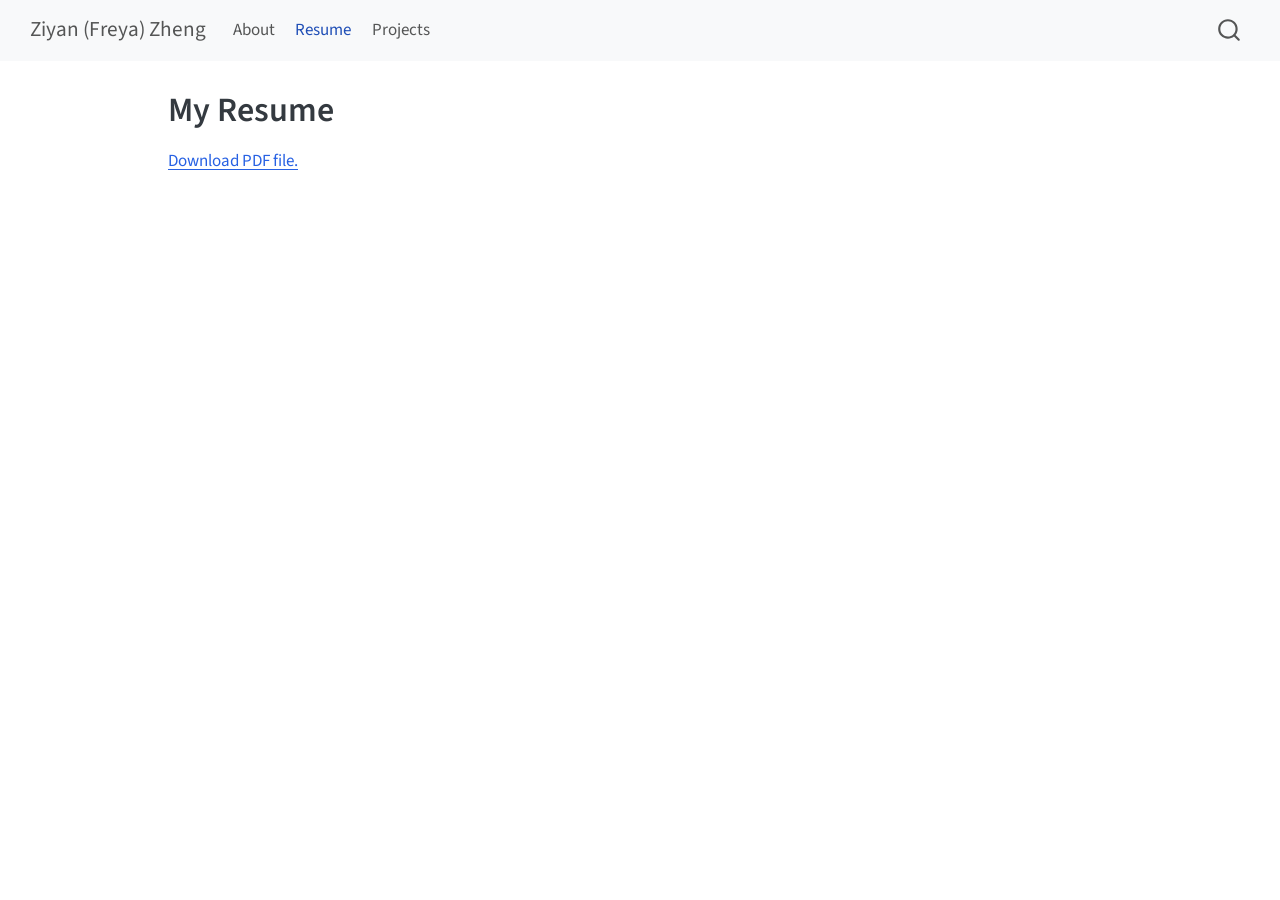
<file: docs/resume.html>
<!DOCTYPE html>
<html xmlns="http://www.w3.org/1999/xhtml" lang="en" xml:lang="en"><head>

<meta charset="utf-8">
<meta name="generator" content="quarto-1.9.37">

<meta name="viewport" content="width=device-width, initial-scale=1.0, user-scalable=yes">


<title>My Resume – Ziyan (Freya) Zheng</title>
<style>
/* Default styles provided by pandoc.
** See https://pandoc.org/MANUAL.html#variables-for-html for config info.
*/
code{white-space: pre-wrap;}
span.smallcaps{font-variant: small-caps;}
div.columns{display: flex; gap: min(4vw, 1.5em);}
div.column{flex: auto; overflow-x: auto;}
div.hanging-indent{margin-left: 1.5em; text-indent: -1.5em;}
ul.task-list{list-style: none;}
ul.task-list li input[type="checkbox"] {
  width: 0.8em;
  margin: 0 0.8em 0.2em -1em; /* quarto-specific, see https://github.com/quarto-dev/quarto-cli/issues/4556 */ 
  vertical-align: middle;
}
</style>


<script src="site_libs/quarto-nav/quarto-nav.js"></script>
<script src="site_libs/quarto-nav/headroom.min.js"></script>
<script src="site_libs/clipboard/clipboard.min.js"></script>
<script src="site_libs/quarto-search/autocomplete.umd.js"></script>
<script src="site_libs/quarto-search/fuse.min.js"></script>
<script src="site_libs/quarto-search/quarto-search.js"></script>
<meta name="quarto:offset" content="./">
<script src="site_libs/quarto-html/quarto.js" type="module"></script>
<script src="site_libs/quarto-html/tabsets/tabsets.js" type="module"></script>
<script src="site_libs/quarto-html/popper.min.js"></script>
<script src="site_libs/quarto-html/tippy.umd.min.js"></script>
<script src="site_libs/quarto-html/anchor.min.js"></script>
<link href="site_libs/quarto-html/tippy.css" rel="stylesheet">
<link href="site_libs/quarto-html/quarto-syntax-highlighting-7f8f88aac4f3542376d5c11b86a4c14d.css" rel="stylesheet" id="quarto-text-highlighting-styles">
<script src="site_libs/bootstrap/bootstrap.min.js"></script>
<link href="site_libs/bootstrap/bootstrap-icons.css" rel="stylesheet">
<link href="site_libs/bootstrap/bootstrap-158031087360bce0ff56dc785ce39e06.min.css" rel="stylesheet" append-hash="true" id="quarto-bootstrap" data-mode="light">
<script id="quarto-search-options" type="application/json">{
  "location": "navbar",
  "copy-button": false,
  "collapse-after": 3,
  "panel-placement": "end",
  "type": "overlay",
  "limit": 50,
  "keyboard-shortcut": [
    "f",
    "/",
    "s"
  ],
  "show-item-context": false,
  "language": {
    "search-no-results-text": "No results",
    "search-matching-documents-text": "matching documents",
    "search-copy-link-title": "Copy link to search",
    "search-hide-matches-text": "Hide additional matches",
    "search-more-match-text": "more match in this document",
    "search-more-matches-text": "more matches in this document",
    "search-clear-button-title": "Clear",
    "search-text-placeholder": "",
    "search-detached-cancel-button-title": "Cancel",
    "search-submit-button-title": "Submit",
    "search-label": "Search"
  }
}</script>


<link rel="stylesheet" href="styles.css">
</head>

<body class="nav-fixed quarto-light">

<div id="quarto-search-results"></div>
  <header id="quarto-header" class="headroom fixed-top">
    <nav class="navbar navbar-expand-lg " data-bs-theme="dark">
      <div class="navbar-container container-fluid">
      <div class="navbar-brand-container mx-auto">
    <a class="navbar-brand" href="./index.html">
    <span class="navbar-title">Ziyan (Freya) Zheng</span>
    </a>
  </div>
            <div id="quarto-search" class="" title="Search"></div>
          <button class="navbar-toggler" type="button" data-bs-toggle="collapse" data-bs-target="#navbarCollapse" aria-controls="navbarCollapse" role="menu" aria-expanded="false" aria-label="Toggle navigation" onclick="if (window.quartoToggleHeadroom) { window.quartoToggleHeadroom(); }">
  <span class="navbar-toggler-icon"></span>
</button>
          <div class="collapse navbar-collapse" id="navbarCollapse">
            <ul class="navbar-nav navbar-nav-scroll me-auto">
  <li class="nav-item">
    <a class="nav-link" href="./index.html"> 
<span class="menu-text">About</span></a>
  </li>  
  <li class="nav-item">
    <a class="nav-link active" href="./resume.html" aria-current="page"> 
<span class="menu-text">Resume</span></a>
  </li>  
  <li class="nav-item">
    <a class="nav-link" href="./projects.html"> 
<span class="menu-text">Projects</span></a>
  </li>  
</ul>
          </div> <!-- /navcollapse -->
            <div class="quarto-navbar-tools">
</div>
      </div> <!-- /container-fluid -->
    </nav>
</header>
<!-- content -->
<div id="quarto-content" class="quarto-container page-columns page-rows-contents page-layout-article page-navbar">
<!-- sidebar -->
<!-- margin-sidebar -->
    <div id="quarto-margin-sidebar" class="sidebar margin-sidebar zindex-bottom">
        
    </div>
<!-- main -->
<main class="content" id="quarto-document-content">

<header id="title-block-header" class="quarto-title-block default">
<div class="quarto-title">
<h1 class="title">My Resume</h1>
</div>



<div class="quarto-title-meta">

    
  
    
  </div>
  


</header>


<p><object data="files/resume.pdf" type="application/pdf" width="120%" height="900"><a href="files/resume.pdf" download="">Download PDF file.</a></object></p>



</main> <!-- /main -->
<script id="quarto-html-after-body" type="application/javascript">
  window.document.addEventListener("DOMContentLoaded", function (event) {
    const icon = "";
    const anchorJS = new window.AnchorJS();
    anchorJS.options = {
      placement: 'right',
      icon: icon
    };
    anchorJS.add('.anchored');
    const isCodeAnnotation = (el) => {
      for (const clz of el.classList) {
        if (clz.startsWith('code-annotation-')) {                     
          return true;
        }
      }
      return false;
    }
    const onCopySuccess = function(e) {
      // button target
      const button = e.trigger;
      // don't keep focus
      button.blur();
      // flash "checked"
      button.classList.add('code-copy-button-checked');
      var currentTitle = button.getAttribute("title");
      button.setAttribute("title", "Copied!");
      let tooltip;
      if (window.bootstrap) {
        button.setAttribute("data-bs-toggle", "tooltip");
        button.setAttribute("data-bs-placement", "left");
        button.setAttribute("data-bs-title", "Copied!");
        tooltip = new bootstrap.Tooltip(button, 
          { trigger: "manual", 
            customClass: "code-copy-button-tooltip",
            offset: [0, -8]});
        tooltip.show();    
      }
      setTimeout(function() {
        if (tooltip) {
          tooltip.hide();
          button.removeAttribute("data-bs-title");
          button.removeAttribute("data-bs-toggle");
          button.removeAttribute("data-bs-placement");
        }
        button.setAttribute("title", currentTitle);
        button.classList.remove('code-copy-button-checked');
      }, 1000);
      // clear code selection
      e.clearSelection();
    }
    const getTextToCopy = function(trigger) {
      const outerScaffold = trigger.parentElement.cloneNode(true);
      const codeEl = outerScaffold.querySelector('code');
      for (const childEl of codeEl.children) {
        if (isCodeAnnotation(childEl)) {
          childEl.remove();
        }
      }
      return codeEl.innerText;
    }
    const clipboard = new window.ClipboardJS('.code-copy-button:not([data-in-quarto-modal])', {
      text: getTextToCopy
    });
    clipboard.on('success', onCopySuccess);
    if (window.document.getElementById('quarto-embedded-source-code-modal')) {
      const clipboardModal = new window.ClipboardJS('.code-copy-button[data-in-quarto-modal]', {
        text: getTextToCopy,
        container: window.document.getElementById('quarto-embedded-source-code-modal')
      });
      clipboardModal.on('success', onCopySuccess);
    }
      var localhostRegex = new RegExp(/^(?:http|https):\/\/localhost\:?[0-9]*\//);
      var mailtoRegex = new RegExp(/^mailto:/);
        var filterRegex = new RegExp('/' + window.location.host + '/');
      var isInternal = (href) => {
          return filterRegex.test(href) || localhostRegex.test(href) || mailtoRegex.test(href);
      }
      // Inspect non-navigation links and adorn them if external
     var links = window.document.querySelectorAll('a[href]:not(.nav-link):not(.navbar-brand):not(.toc-action):not(.sidebar-link):not(.sidebar-item-toggle):not(.pagination-link):not(.no-external):not([aria-hidden]):not(.dropdown-item):not(.quarto-navigation-tool):not(.about-link)');
      for (var i=0; i<links.length; i++) {
        const link = links[i];
        if (!isInternal(link.href)) {
          // undo the damage that might have been done by quarto-nav.js in the case of
          // links that we want to consider external
          if (link.dataset.originalHref !== undefined) {
            link.href = link.dataset.originalHref;
          }
        }
      }
    function tippyHover(el, contentFn, onTriggerFn, onUntriggerFn) {
      const config = {
        allowHTML: true,
        maxWidth: 500,
        delay: 100,
        arrow: false,
        appendTo: function(el) {
            return el.parentElement;
        },
        interactive: true,
        interactiveBorder: 10,
        theme: 'quarto',
        placement: 'bottom-start',
      };
      if (contentFn) {
        config.content = contentFn;
      }
      if (onTriggerFn) {
        config.onTrigger = onTriggerFn;
      }
      if (onUntriggerFn) {
        config.onUntrigger = onUntriggerFn;
      }
      window.tippy(el, config); 
    }
    const noterefs = window.document.querySelectorAll('a[role="doc-noteref"]');
    for (var i=0; i<noterefs.length; i++) {
      const ref = noterefs[i];
      tippyHover(ref, function() {
        // use id or data attribute instead here
        let href = ref.getAttribute('data-footnote-href') || ref.getAttribute('href');
        try { href = new URL(href).hash; } catch {}
        const id = href.replace(/^#\/?/, "");
        const note = window.document.getElementById(id);
        if (note) {
          return note.innerHTML;
        } else {
          return "";
        }
      });
    }
    const xrefs = window.document.querySelectorAll('a.quarto-xref');
    const processXRef = (id, note) => {
      // Strip column container classes
      const stripColumnClz = (el) => {
        el.classList.remove("page-full", "page-columns");
        if (el.children) {
          for (const child of el.children) {
            stripColumnClz(child);
          }
        }
      }
      stripColumnClz(note)
      if (id === null || id.startsWith('sec-')) {
        // Special case sections, only their first couple elements
        const container = document.createElement("div");
        if (note.children && note.children.length > 2) {
          container.appendChild(note.children[0].cloneNode(true));
          for (let i = 1; i < note.children.length; i++) {
            const child = note.children[i];
            if (child.tagName === "P" && child.innerText === "") {
              continue;
            } else {
              container.appendChild(child.cloneNode(true));
              break;
            }
          }
          if (window.Quarto?.typesetMath) {
            window.Quarto.typesetMath(container);
          }
          return container.innerHTML
        } else {
          if (window.Quarto?.typesetMath) {
            window.Quarto.typesetMath(note);
          }
          return note.innerHTML;
        }
      } else {
        // Remove any anchor links if they are present
        const anchorLink = note.querySelector('a.anchorjs-link');
        if (anchorLink) {
          anchorLink.remove();
        }
        if (window.Quarto?.typesetMath) {
          window.Quarto.typesetMath(note);
        }
        if (note.classList.contains("callout")) {
          return note.outerHTML;
        } else {
          return note.innerHTML;
        }
      }
    }
    for (var i=0; i<xrefs.length; i++) {
      const xref = xrefs[i];
      tippyHover(xref, undefined, function(instance) {
        instance.disable();
        let url = xref.getAttribute('href');
        let hash = undefined; 
        if (url.startsWith('#')) {
          hash = url;
        } else {
          try { hash = new URL(url).hash; } catch {}
        }
        if (hash) {
          const id = hash.replace(/^#\/?/, "");
          const note = window.document.getElementById(id);
          if (note !== null) {
            try {
              const html = processXRef(id, note.cloneNode(true));
              instance.setContent(html);
            } finally {
              instance.enable();
              instance.show();
            }
          } else {
            // See if we can fetch this
            fetch(url.split('#')[0])
            .then(res => res.text())
            .then(html => {
              const parser = new DOMParser();
              const htmlDoc = parser.parseFromString(html, "text/html");
              const note = htmlDoc.getElementById(id);
              if (note !== null) {
                const html = processXRef(id, note);
                instance.setContent(html);
              } 
            }).finally(() => {
              instance.enable();
              instance.show();
            });
          }
        } else {
          // See if we can fetch a full url (with no hash to target)
          // This is a special case and we should probably do some content thinning / targeting
          fetch(url)
          .then(res => res.text())
          .then(html => {
            const parser = new DOMParser();
            const htmlDoc = parser.parseFromString(html, "text/html");
            const note = htmlDoc.querySelector('main.content');
            if (note !== null) {
              // This should only happen for chapter cross references
              // (since there is no id in the URL)
              // remove the first header
              if (note.children.length > 0 && note.children[0].tagName === "HEADER") {
                note.children[0].remove();
              }
              const html = processXRef(null, note);
              instance.setContent(html);
            } 
          }).finally(() => {
            instance.enable();
            instance.show();
          });
        }
      }, function(instance) {
      });
    }
        let selectedAnnoteEl;
        const selectorForAnnotation = ( cell, annotation) => {
          let cellAttr = 'data-code-cell="' + cell + '"';
          let lineAttr = 'data-code-annotation="' +  annotation + '"';
          const selector = 'span[' + cellAttr + '][' + lineAttr + ']';
          return selector;
        }
        const selectCodeLines = (annoteEl) => {
          const doc = window.document;
          const targetCell = annoteEl.getAttribute("data-target-cell");
          const targetAnnotation = annoteEl.getAttribute("data-target-annotation");
          const annoteSpan = window.document.querySelector(selectorForAnnotation(targetCell, targetAnnotation));
          const lines = annoteSpan.getAttribute("data-code-lines").split(",");
          const lineIds = lines.map((line) => {
            return targetCell + "-" + line;
          })
          let top = null;
          let height = null;
          let parent = null;
          if (lineIds.length > 0) {
              //compute the position of the single el (top and bottom and make a div)
              const el = window.document.getElementById(lineIds[0]);
              top = el.offsetTop;
              height = el.offsetHeight;
              parent = el.parentElement.parentElement;
            if (lineIds.length > 1) {
              const lastEl = window.document.getElementById(lineIds[lineIds.length - 1]);
              const bottom = lastEl.offsetTop + lastEl.offsetHeight;
              height = bottom - top;
            }
            if (top !== null && height !== null && parent !== null) {
              // cook up a div (if necessary) and position it 
              let div = window.document.getElementById("code-annotation-line-highlight");
              if (div === null) {
                div = window.document.createElement("div");
                div.setAttribute("id", "code-annotation-line-highlight");
                div.style.position = 'absolute';
                parent.appendChild(div);
              }
              div.style.top = top - 2 + "px";
              div.style.height = height + 4 + "px";
              div.style.left = 0;
              let gutterDiv = window.document.getElementById("code-annotation-line-highlight-gutter");
              if (gutterDiv === null) {
                gutterDiv = window.document.createElement("div");
                gutterDiv.setAttribute("id", "code-annotation-line-highlight-gutter");
                gutterDiv.style.position = 'absolute';
                const codeCell = window.document.getElementById(targetCell);
                const gutter = codeCell.querySelector('.code-annotation-gutter');
                gutter.appendChild(gutterDiv);
              }
              gutterDiv.style.top = top - 2 + "px";
              gutterDiv.style.height = height + 4 + "px";
            }
            selectedAnnoteEl = annoteEl;
          }
        };
        const unselectCodeLines = () => {
          const elementsIds = ["code-annotation-line-highlight", "code-annotation-line-highlight-gutter"];
          elementsIds.forEach((elId) => {
            const div = window.document.getElementById(elId);
            if (div) {
              div.remove();
            }
          });
          selectedAnnoteEl = undefined;
        };
          // Handle positioning of the toggle
      window.addEventListener(
        "resize",
        throttle(() => {
          elRect = undefined;
          if (selectedAnnoteEl) {
            selectCodeLines(selectedAnnoteEl);
          }
        }, 10)
      );
      function throttle(fn, ms) {
      let throttle = false;
      let timer;
        return (...args) => {
          if(!throttle) { // first call gets through
              fn.apply(this, args);
              throttle = true;
          } else { // all the others get throttled
              if(timer) clearTimeout(timer); // cancel #2
              timer = setTimeout(() => {
                fn.apply(this, args);
                timer = throttle = false;
              }, ms);
          }
        };
      }
        // Attach click handler to the DT
        const annoteDls = window.document.querySelectorAll('dt[data-target-cell]');
        for (const annoteDlNode of annoteDls) {
          annoteDlNode.addEventListener('click', (event) => {
            const clickedEl = event.target;
            if (clickedEl !== selectedAnnoteEl) {
              unselectCodeLines();
              const activeEl = window.document.querySelector('dt[data-target-cell].code-annotation-active');
              if (activeEl) {
                activeEl.classList.remove('code-annotation-active');
              }
              selectCodeLines(clickedEl);
              clickedEl.classList.add('code-annotation-active');
            } else {
              // Unselect the line
              unselectCodeLines();
              clickedEl.classList.remove('code-annotation-active');
            }
          });
        }
    const findCites = (el) => {
      const parentEl = el.parentElement;
      if (parentEl) {
        const cites = parentEl.dataset.cites;
        if (cites) {
          return {
            el,
            cites: cites.split(' ')
          };
        } else {
          return findCites(el.parentElement)
        }
      } else {
        return undefined;
      }
    };
    var bibliorefs = window.document.querySelectorAll('a[role="doc-biblioref"]');
    for (var i=0; i<bibliorefs.length; i++) {
      const ref = bibliorefs[i];
      const citeInfo = findCites(ref);
      if (citeInfo) {
        tippyHover(citeInfo.el, function() {
          var popup = window.document.createElement('div');
          citeInfo.cites.forEach(function(cite) {
            var citeDiv = window.document.createElement('div');
            citeDiv.classList.add('hanging-indent');
            citeDiv.classList.add('csl-entry');
            var biblioDiv = window.document.getElementById('ref-' + cite);
            if (biblioDiv) {
              citeDiv.innerHTML = biblioDiv.innerHTML;
            }
            popup.appendChild(citeDiv);
          });
          return popup.innerHTML;
        });
      }
    }
  });
  </script>
</div> <!-- /content -->




</body></html>
</file>
<file: docs/site_libs/quarto-html/tippy.css>
.tippy-box[data-animation=fade][data-state=hidden]{opacity:0}[data-tippy-root]{max-width:calc(100vw - 10px)}.tippy-box{position:relative;background-color:#333;color:#fff;border-radius:4px;font-size:14px;line-height:1.4;white-space:normal;outline:0;transition-property:transform,visibility,opacity}.tippy-box[data-placement^=top]>.tippy-arrow{bottom:0}.tippy-box[data-placement^=top]>.tippy-arrow:before{bottom:-7px;left:0;border-width:8px 8px 0;border-top-color:initial;transform-origin:center top}.tippy-box[data-placement^=bottom]>.tippy-arrow{top:0}.tippy-box[data-placement^=bottom]>.tippy-arrow:before{top:-7px;left:0;border-width:0 8px 8px;border-bottom-color:initial;transform-origin:center bottom}.tippy-box[data-placement^=left]>.tippy-arrow{right:0}.tippy-box[data-placement^=left]>.tippy-arrow:before{border-width:8px 0 8px 8px;border-left-color:initial;right:-7px;transform-origin:center left}.tippy-box[data-placement^=right]>.tippy-arrow{left:0}.tippy-box[data-placement^=right]>.tippy-arrow:before{left:-7px;border-width:8px 8px 8px 0;border-right-color:initial;transform-origin:center right}.tippy-box[data-inertia][data-state=visible]{transition-timing-function:cubic-bezier(.54,1.5,.38,1.11)}.tippy-arrow{width:16px;height:16px;color:#333}.tippy-arrow:before{content:"";position:absolute;border-color:transparent;border-style:solid}.tippy-content{position:relative;padding:5px 9px;z-index:1}
</file>
<file: docs/site_libs/quarto-html/quarto-syntax-highlighting-7f8f88aac4f3542376d5c11b86a4c14d.css>
/* quarto syntax highlight colors */
:root {
  --quarto-hl-ot-color: #003B4F;
  --quarto-hl-at-color: #657422;
  --quarto-hl-ss-color: #20794D;
  --quarto-hl-an-color: #5E5E5E;
  --quarto-hl-fu-color: #4758AB;
  --quarto-hl-st-color: #20794D;
  --quarto-hl-cf-color: #003B4F;
  --quarto-hl-op-color: #5E5E5E;
  --quarto-hl-er-color: #AD0000;
  --quarto-hl-bn-color: #AD0000;
  --quarto-hl-al-color: #AD0000;
  --quarto-hl-va-color: #111111;
  --quarto-hl-bu-color: inherit;
  --quarto-hl-ex-color: inherit;
  --quarto-hl-pp-color: #AD0000;
  --quarto-hl-in-color: #5E5E5E;
  --quarto-hl-vs-color: #20794D;
  --quarto-hl-wa-color: #5E5E5E;
  --quarto-hl-do-color: #5E5E5E;
  --quarto-hl-im-color: #00769E;
  --quarto-hl-ch-color: #20794D;
  --quarto-hl-dt-color: #AD0000;
  --quarto-hl-fl-color: #AD0000;
  --quarto-hl-co-color: #5E5E5E;
  --quarto-hl-cv-color: #5E5E5E;
  --quarto-hl-cn-color: #8f5902;
  --quarto-hl-sc-color: #5E5E5E;
  --quarto-hl-dv-color: #AD0000;
  --quarto-hl-kw-color: #003B4F;
}

/* other quarto variables */
:root {
  --quarto-font-monospace: SFMono-Regular, Menlo, Monaco, Consolas, "Liberation Mono", "Courier New", monospace;
}

/* syntax highlight based on Pandoc's rules */
pre > code.sourceCode > span {
  color: #003B4F;
}

code.sourceCode > span {
  color: #003B4F;
}

div.sourceCode,
div.sourceCode pre.sourceCode {
  color: #003B4F;
}

/* Normal */
code span {
  color: #003B4F;
}

/* Alert */
code span.al {
  color: #AD0000;
  font-style: inherit;
}

/* Annotation */
code span.an {
  color: #5E5E5E;
  font-style: inherit;
}

/* Attribute */
code span.at {
  color: #657422;
  font-style: inherit;
}

/* BaseN */
code span.bn {
  color: #AD0000;
  font-style: inherit;
}

/* BuiltIn */
code span.bu {
  font-style: inherit;
}

/* ControlFlow */
code span.cf {
  color: #003B4F;
  font-weight: bold;
  font-style: inherit;
}

/* Char */
code span.ch {
  color: #20794D;
  font-style: inherit;
}

/* Constant */
code span.cn {
  color: #8f5902;
  font-style: inherit;
}

/* Comment */
code span.co {
  color: #5E5E5E;
  font-style: inherit;
}

/* CommentVar */
code span.cv {
  color: #5E5E5E;
  font-style: italic;
}

/* Documentation */
code span.do {
  color: #5E5E5E;
  font-style: italic;
}

/* DataType */
code span.dt {
  color: #AD0000;
  font-style: inherit;
}

/* DecVal */
code span.dv {
  color: #AD0000;
  font-style: inherit;
}

/* Error */
code span.er {
  color: #AD0000;
  font-style: inherit;
}

/* Extension */
code span.ex {
  font-style: inherit;
}

/* Float */
code span.fl {
  color: #AD0000;
  font-style: inherit;
}

/* Function */
code span.fu {
  color: #4758AB;
  font-style: inherit;
}

/* Import */
code span.im {
  color: #00769E;
  font-style: inherit;
}

/* Information */
code span.in {
  color: #5E5E5E;
  font-style: inherit;
}

/* Keyword */
code span.kw {
  color: #003B4F;
  font-weight: bold;
  font-style: inherit;
}

/* Operator */
code span.op {
  color: #5E5E5E;
  font-style: inherit;
}

/* Other */
code span.ot {
  color: #003B4F;
  font-style: inherit;
}

/* Preprocessor */
code span.pp {
  color: #AD0000;
  font-style: inherit;
}

/* SpecialChar */
code span.sc {
  color: #5E5E5E;
  font-style: inherit;
}

/* SpecialString */
code span.ss {
  color: #20794D;
  font-style: inherit;
}

/* String */
code span.st {
  color: #20794D;
  font-style: inherit;
}

/* Variable */
code span.va {
  color: #111111;
  font-style: inherit;
}

/* VerbatimString */
code span.vs {
  color: #20794D;
  font-style: inherit;
}

/* Warning */
code span.wa {
  color: #5E5E5E;
  font-style: italic;
}

.prevent-inlining {
  content: "</";
}

/*# sourceMappingURL=789ad8cd35626ba772517505b42a116e.css.map */
</file>
<file: docs/styles.css>
/* css styles */
</file>
